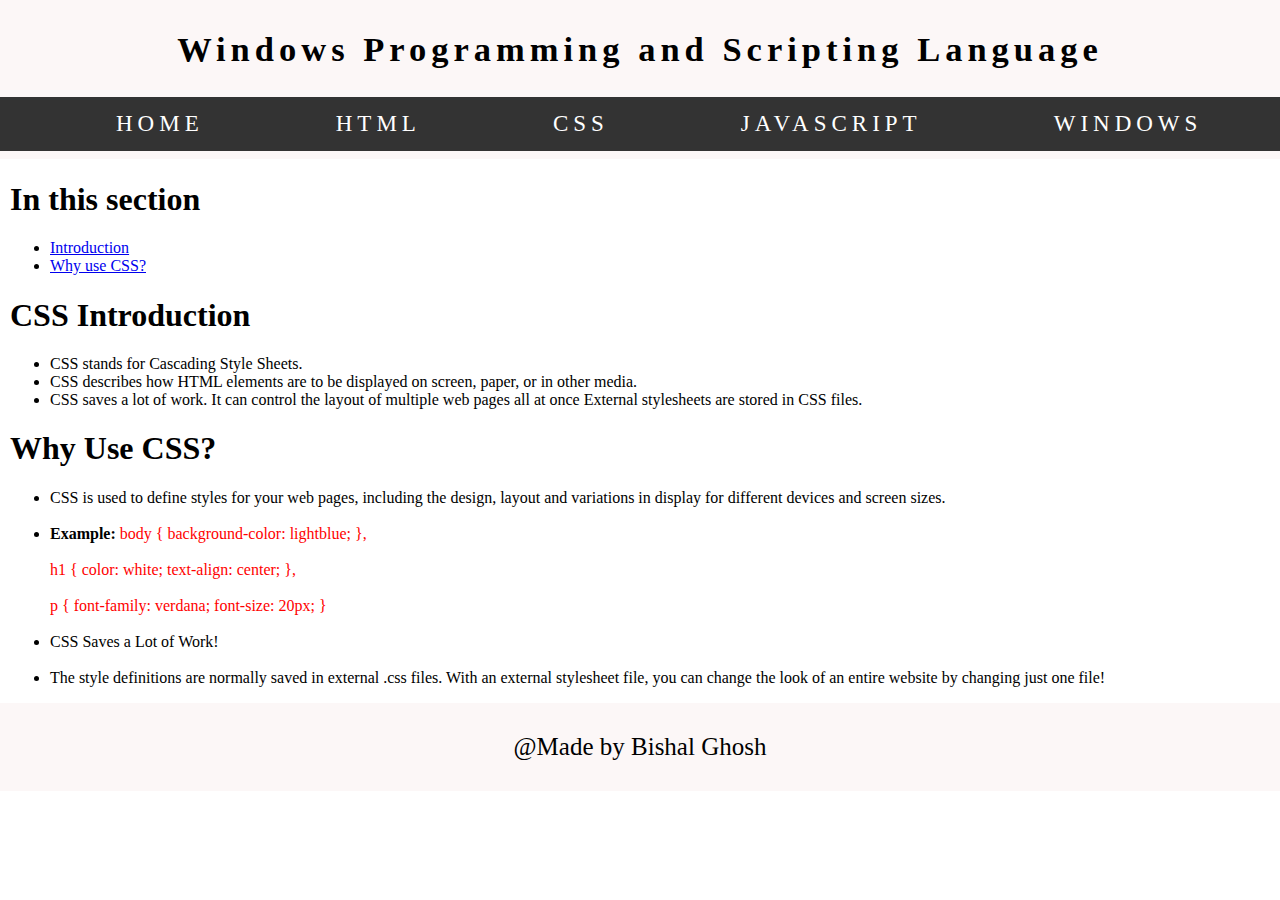
<file: html/css.html>
<!DOCTYPE html>
<html lang="en">
<head>
    <meta charset="UTF-8">
    <meta name="viewport" content="width=device-width, initial-scale=1.0">
    <title>Assignment 613</title>
    <link rel="stylesheet" href="../CSS/css.css">
</head>
<body>
    <div class="header-main-section">
        <h2>Windows Programming and Scripting Language</h2>
        <ul id="js-ul">
            <li id="js-li"><a href="../index.html">HOME</a></li>
            <li id="js-li"><a href="htm.html">HTML</a></li>
            <li id="js-li"><a href="css.html">CSS</a></li>
            <li id="js-li"><a href="js.html">JAVASCRIPT</a></li>
            <li id="js-li"><a href="win.html">WINDOWS</a></li>
        </ul>
    </div>
    <div style="padding-left: 10px;">
        <h1> In this section</h1>
        <ul text-size="100px">
            <li id="section-ul"><a href="#introduction">Introduction</a></li>
            <li id="section-ul"><a href="#whyUse">Why use CSS?</a></li>
        </ul>

    </div>
    <div style="padding-left: 10px;">
        <h1> <a name="introduction">CSS Introduction</a> </h1>
        <ul>
            <li>CSS stands for Cascading Style Sheets.</li>
            <li>CSS describes how HTML elements are to be displayed on screen, paper, or in other media.</li>
            <li>CSS saves a lot of work. It can control the layout of multiple web pages all at once
                External stylesheets are stored in CSS files.</li>
        </ul>
        <h1><a name="whyUse">Why Use CSS?</a></h1>
        <ul>
            <li>CSS is used to define styles for your web pages, including the design, layout and variations in display for different devices and screen sizes. </li>
            <br><li><b>Example: </b><span style="color: red;">body {
                background-color: lightblue;
              },
              <br><br>
              h1 {
                color: white;
                text-align: center;
              },
              <br><br>
              p {
                font-family: verdana;
                font-size: 20px;
              }
            </span> 
            </li>
            <br>
            <li>CSS Saves a Lot of Work!</li>
            <br>
            <li>The style definitions are normally saved in external .css files.

                With an external stylesheet file, you can change the look of an entire website by changing just one file!</li>
        </ul>
        
    </div>
    <div class="footer-main-section">
        <p class="footer-heading">@Made by Bishal Ghosh</p>
    </div>
</body>
</html>
</file>
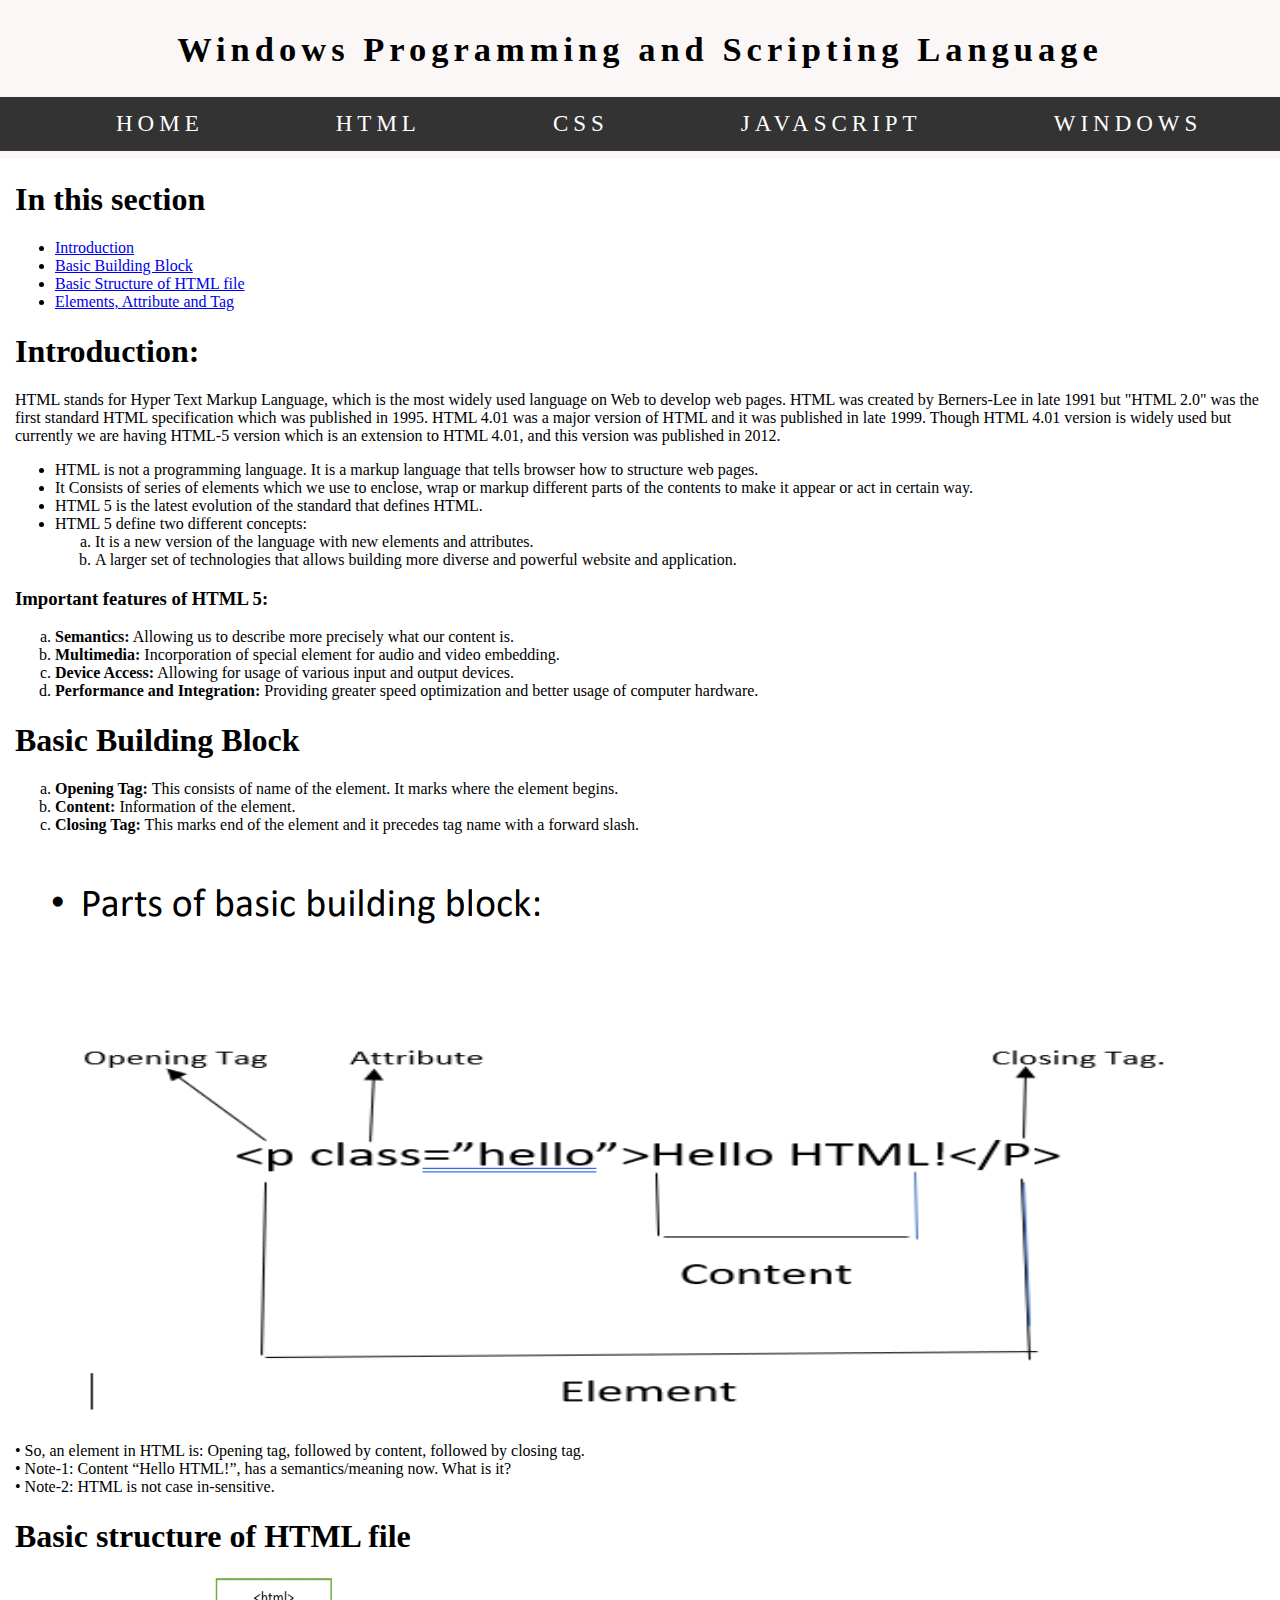
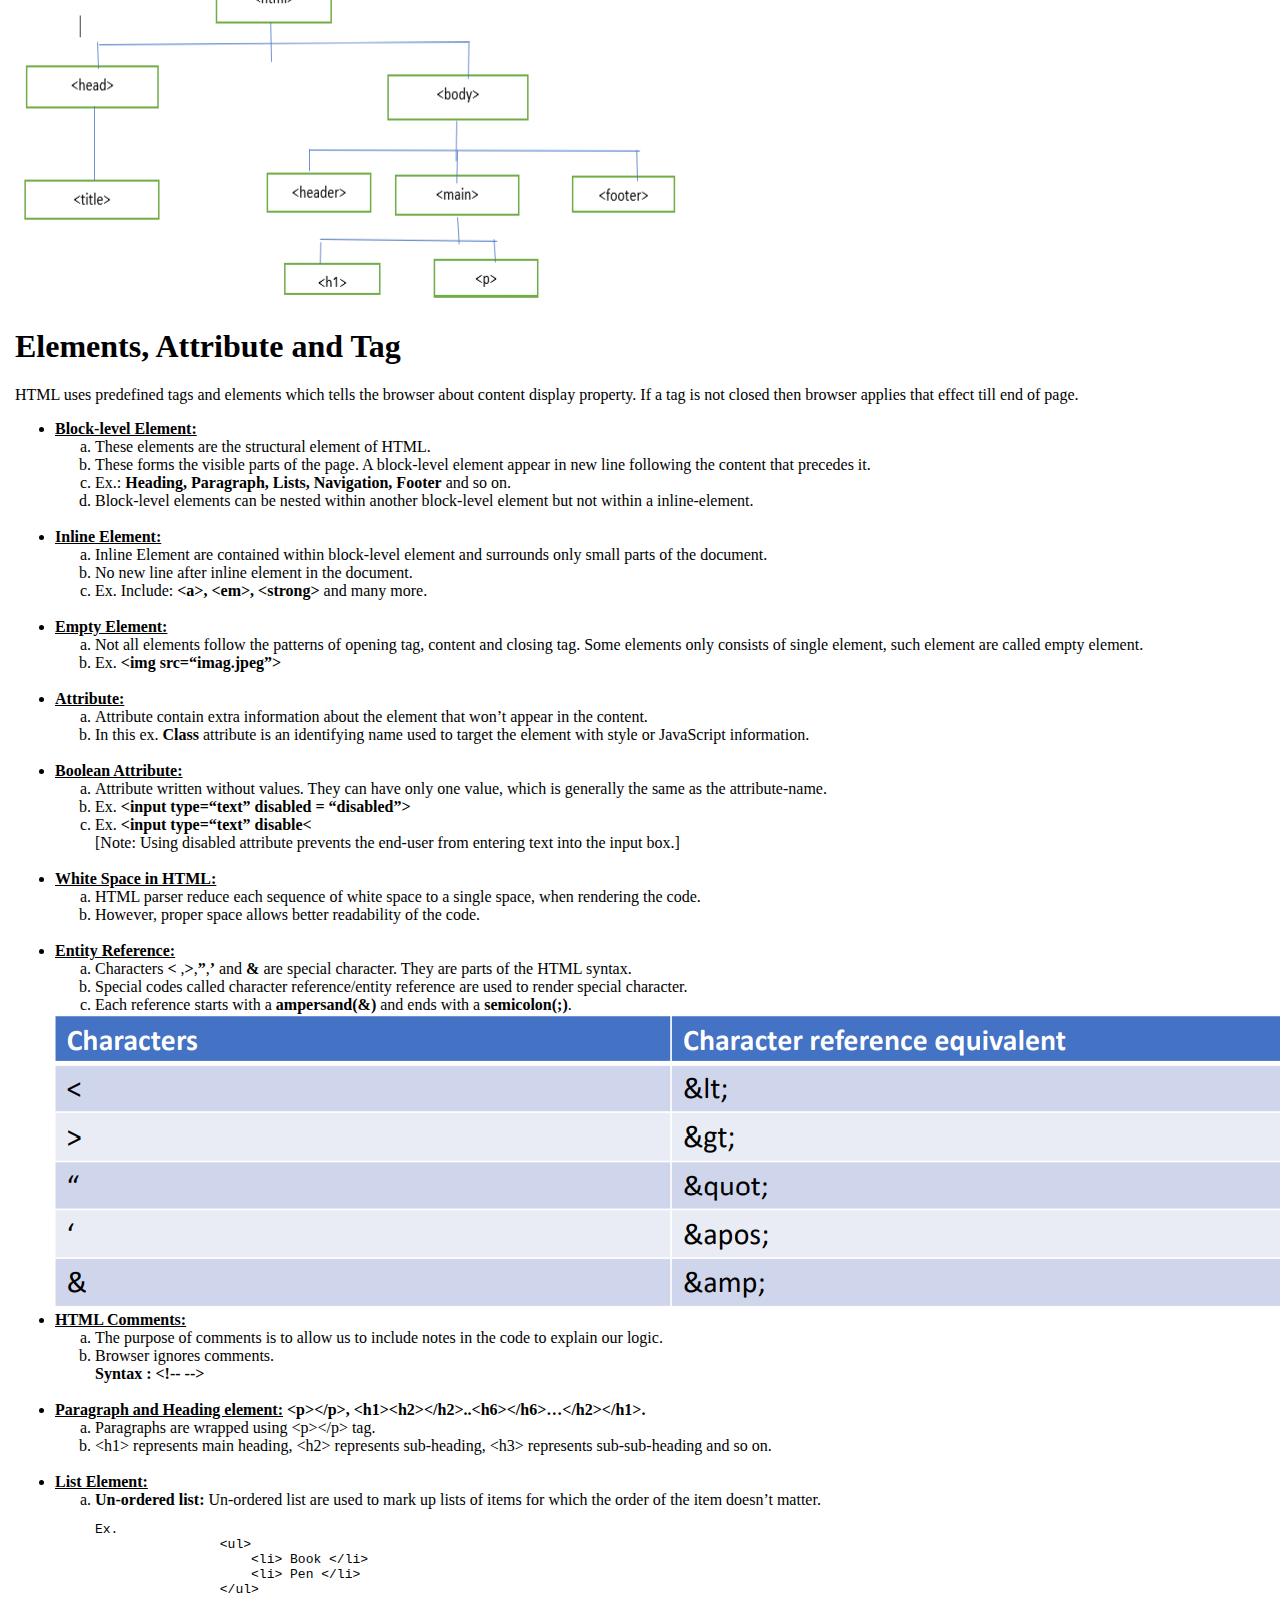
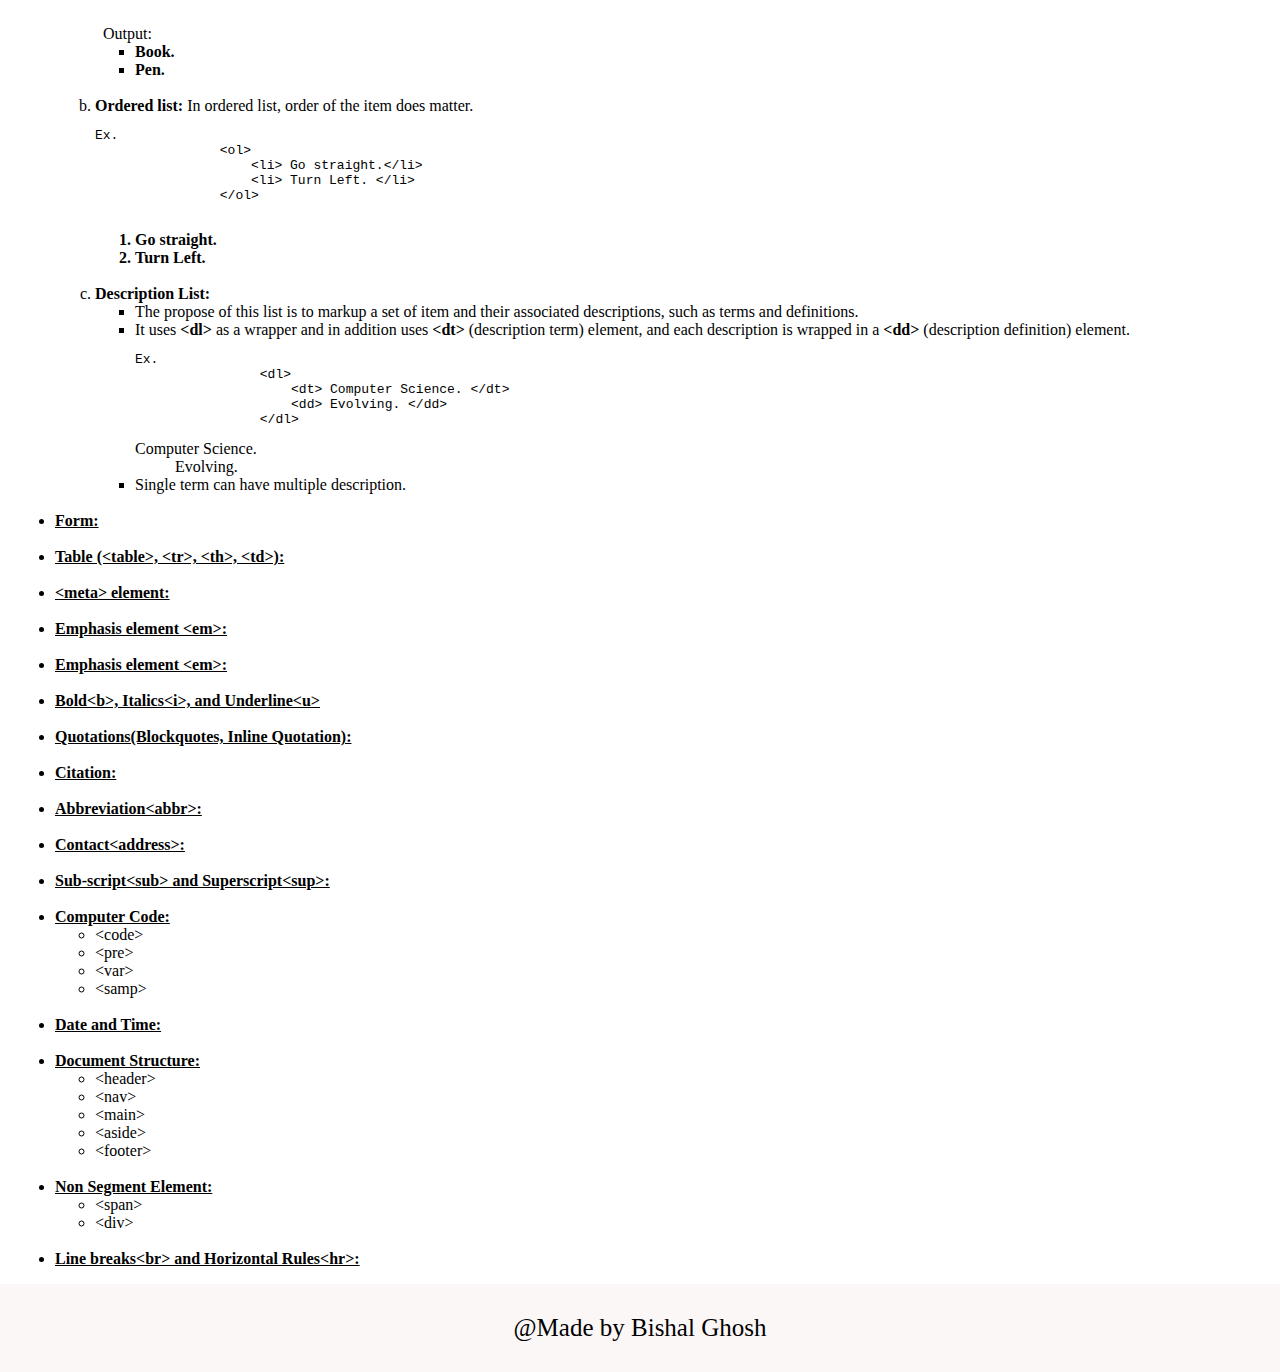
<file: html/htm.html>
<!DOCTYPE html>
<html lang="en">
<head>
    <meta charset="UTF-8">
    <meta name="viewport" content="width=device-width, initial-scale=1.0">
    <title>Assignment 613</title>
    <link rel="stylesheet" href="../CSS/html.css">
</head>
<body>
    <div class="header-main-section">
        <h2>Windows Programming and Scripting Language</h2>
        <ul id="js-ul">
            <li id="js-li"><a href="../index.html">HOME</a></li>
            <li id="js-li"><a href="htm.html">HTML</a></li>
            <li id="js-li"><a href="css.html">CSS</a></li>
            <li id="js-li"><a href="js.html">JAVASCRIPT</a></li>
            <li id="js-li"><a href="win.html">WINDOWS</a></li>
        </ul>
    </div>
    <div style="margin-left: 15px;">
    <h1> In this section</h1>
    <ul>
        <li id="section-ul"><a href="#Introduction">Introduction</a></li>
        <li id="section-ul"><a href="#building">Basic Building Block</a></li>
        <li id="section-ul"><a href="#structure">Basic Structure of HTML file</a></ll>
        <li id="section-ul"><a href="#tag">Elements, Attribute and Tag</a></li>
        </ul>
    <h1><a name="Introduction"> Introduction</a>: </h1>
    <p>HTML stands for Hyper Text Markup Language, which is the most widely used language on Web to develop web pages.
        HTML was created by Berners-Lee in late 1991 but "HTML 2.0" was the first standard HTML specification which was
        published in 1995.
        HTML 4.01 was a major version of HTML and it was published in late 1999.
        Though HTML 4.01 version is widely used but currently we are having HTML-5 version which is an extension to HTML
        4.01, and this version was published in 2012.</p>
    <ul>
        <li>HTML is not a programming language. It is a markup language that tells browser how to structure web pages.
        </li>
        <li>It Consists of series of elements which we use to enclose, wrap or markup
            different parts of the contents to make it appear or act in certain way.</li>
        <li>HTML 5 is the latest evolution of the standard that defines HTML.</li>
        <li>HTML 5 define two different concepts:</li>
        <ol type="a">
            <li>It is a new version of the language with new elements and attributes.</li>
            <li>A larger set of technologies that allows building more diverse and powerful website and application.
            </li>
        </ol>
    </ul>
    <h3>Important features of HTML 5:</h3>
    <ol type="a">
        <li><b>Semantics:</b> Allowing us to describe more precisely what our content is.</li>
        <li><b>Multimedia:</b> Incorporation of special element for audio and video embedding.</li>
        <li><b>Device Access:</b> Allowing for usage of various input and output devices.</li>
        <li><b>Performance and Integration:</b> Providing greater speed optimization and better
            usage of computer hardware.</li>
    </ol>
    <a name="building"><h1>Basic Building Block</h1></a>
    <ol type='a'>
        <li><b>Opening Tag:</b> This consists of name of the element. It marks where the
            element begins.</li>
        <li><b>Content:</b> Information of the element.</li>
        <li><b>Closing Tag:</b> This marks end of the element and it precedes tag name with a
            forward slash.
        </li>
    </ol>
    <img src="../images/html1.png" alt="basic building block"></img><br>
    • So, an element in HTML is: Opening tag, followed by content, followed by closing
    tag.<br>
    • Note-1: Content “Hello HTML!”, has a semantics/meaning now. What is it?<br>
    • Note-2: HTML is not case in-sensitive.</ol>
    <p>
        <a name="structure"><h1>Basic structure of HTML file</h1></a>
    <img src="../images/html2.png">
    <a name="tag"><h1>Elements, Attribute and Tag</h1></a> HTML uses predefined tags and elements which tells the browser about content
    display
    property.
    If a tag is not closed then browser applies that effect till end of page.
    <ul>
        <li><b><u>Block-level Element:</u></b></li>
        <ol type="a">
            <li>These elements are the structural element of HTML.</li>
            <li>These forms the visible parts of the page. A block-level element appear in new
                line following the content that precedes it.</li>
            <li>Ex.: <b>Heading, Paragraph, Lists, Navigation, Footer</b> and so on.</li>
            <li>Block-level elements can be nested within another block-level element but not
                within a inline-element.</li>
        </ol><br>
        <li><b><u>Inline Element:</u></b></li>
        <ol type="a">
            <li>Inline Element are contained within block-level element and surrounds only small
                parts of the document.</li>
            <li>No new line after inline element in the document.</li>
            <li>Ex. Include: <b>&#60a&#62, &#60em&#62, &#60strong&#62</b> and many more.</li>
        </ol><br>
        <li><b><u>Empty Element:</u></b></li>
        <ol type="a">
            <li>Not all elements follow the patterns of opening tag, content and closing tag.
                Some elements only consists of single element, such element are called empty
                element.</li>
            <li>Ex. <b>&#60img src=“imag.jpeg”&#62</b></li>
        </ol><br>
        <li><b><u>Attribute:</u></b></li>
        <ol type="a">
            <li>Attribute contain extra information about the element that won’t appear in
                the content.</li>
            <li>In this ex. <b>Class</b> attribute is an identifying name used to target the element
                with style or JavaScript information. </li>
        </ol><br>
        <li><b><u>Boolean Attribute:</u></b></li>
        <ol type="a">
            <li>Attribute written without values. They can have only one value, which is
                generally the same as the attribute-name.</li>
            <li>Ex. <b>&#60input type=“text” disabled = “disabled”&#62</b></li>
            <li>Ex. <b> &#60input type=“text” disable&#60</b></li>
            [Note: Using disabled attribute prevents the end-user from entering text into
            the input box.]
        </ol><br>
        <li><b><u>White Space in HTML:</u></b></li>
        <ol type="a">
            <li>HTML parser reduce each sequence of white space to a single space, when
                rendering the code.</li>
            <li>However, proper space allows better readability of the code. </li>
        </ol><br>
        <li> <b><u>Entity Reference:</u></b></li>
        <ol type="a">
            <li>Characters <b>
                    < </b>,<b>></b>,<b>”</b>,<b>’</b> and <b>&</b> are special character. They are parts of the HTML
                        syntax.</li>
            <li>Special codes called character reference/entity reference are used to render
                special character.</li>
            <li>Each reference starts with a <b>ampersand(&)</b> and ends with a <b>semicolon(;)</b>.</li>
        </ol>
        <img src="../images/html3.png"><br>
        <li><b><u>HTML Comments:</u></b></li>
        <ol type="a">
            <li> The purpose of comments is to allow us to include notes in the code to explain
                our logic.</li>
            <li>Browser ignores comments. </li>
            <b>Syntax : &lt;!-- --&gt;</b>
        </ol><br>
        <li><b><u>Paragraph and Heading element:</u> &lt;p&gt;&lt;/p&gt;,
                &lt;h1&gt;&lt;h2&gt;&lt;/h2&gt;..&lt;h6&gt;&lt;/h6&gt;…&lt;/h2&gt;&lt;/h1&gt;.</b></li>
        <ol type="a">
            <li>Paragraphs are wrapped using &lt;p&gt;&lt;/p&gt; tag.</li>
            <li>&lt;h1&gt; represents main heading, &lt;h2&gt; represents sub-heading, &lt;h3&gt; represents
                sub-sub-heading and so on. </li>
        </ol><br>
        <li><b><u>List Element:</u></b></li>
        <ol type="a">
            <li><b>Un-ordered list:</b> Un-ordered list are used to mark up lists of items for which
                the order of the item doesn’t matter. </li>
            <pre>Ex.
                &lt;ul&gt;
                    &lt;li&gt; Book &lt;/li&gt;
                    &lt;li&gt; Pen &lt;/li&gt;
                &lt;/ul&gt;
            </pre>
            &nbsp;&nbsp;Output:
            <div class="output">
                <ul>
                    <b>
                        <li> Book.</li>
                        <li>Pen.</li>
                    </b>
                </ul>
            </div>
            <br>
            <li><b>Ordered list: </b>In ordered list, order of the item does matter.</li>
            <pre>Ex.
                &lt;ol&gt;
                    &lt;li&gt; Go straight.&lt;/li&gt;
                    &lt;li&gt; Turn Left. &lt;/li&gt;
                &lt;/ol&gt;
            </pre>
            <div class="output">
                <ol>
                    <b>
                        <li> Go straight.</li>
                        <li>Turn Left.</li>
                    </b>
                </ol>
            </div>
            <br>
            <li><b> Description List:</b></li>
            <ul>
                <li>The propose of this list is to markup a set of item and their associated
                    descriptions, such as terms and definitions.</li>
                <li>It uses <b>&lt;dl&gt;</b> as a wrapper and in addition uses <b>&lt;dt&gt;</b> (description term)
                    element, and each description is wrapped in a <b>&lt;dd&gt;</b> (description definition)
                    element.</li>
                <pre>Ex. 
                &lt;dl&gt;
                    &lt;dt&gt; Computer Science. &lt;/dt&gt;
                    &lt;dd&gt; Evolving. &lt;/dd&gt;
                &lt;/dl&gt;</pre>
                <div class="output">
                    <dl>
                        <dt>Computer Science.</dt>
                        <dd>Evolving.</dd>
                    </dl>
                </div>
                <li>Single term can have multiple description. </li>
            </ul>
        </ol>
        <br>
        <li><b><u>Form:</u></b></li>
        <br>
        <li><b><u>Table (&lt;table&gt;, &lt;tr&gt;, &lt;th&gt;, &lt;td&gt;):</u></b></li>
        <br>
        <li><b><u>&lt;meta&gt; element:</u></b></li>
        <br>
        <li><b><u>Emphasis element &lt;em&gt;:</u></b></li>
        <br>
        <li><b><u>Emphasis element &lt;em&gt;:</u></b></li>
        <br>
        <li><b><u>Bold&lt;b&gt;, Italics&lt;i&gt;, and Underline&lt;u&gt;</u></b></li>
        <br>
        <li><b><u>Quotations(Blockquotes, Inline Quotation):</u></b></li>
        <br>
        <li><b><u>Citation:</u></b></li>
        <br>
        <li><b><u>Abbreviation&lt;abbr&gt;:</u></b></li>
        <br>
        <li><b><u>Contact&lt;address&gt;:</u></b></li>
        <br>
        <li><b><u>Sub-script&lt;sub&gt; and Superscript&lt;sup&gt;:</u></b></li>
        <br>
        <li><b><u>Computer Code:</u></b></li>
        <ul>
            <li>&lt;code&gt;</li>
            <li>&lt;pre&gt;</li>
            <li>&lt;var&gt;</li>
            <li>&lt;samp&gt;</li>
        </ul>
        <br>
        <li><b><u>Date and Time:</u></b></li>
        <br>
        <li><b><u>Document Structure:</u></b></li>
        <ul>
            <li>&lt;header&gt;</li>
            <li>&lt;nav&gt;</li>
            <li>&lt;main&gt;</li>
            <li>&lt;aside&gt;</li>
            <li>&lt;footer&gt;</li>
        </ul>
        <br>
        <li><b><u>Non Segment Element:</u></b></li>
        <ul>
            <li>&lt;span&gt;</li>
            <li>&lt;div&gt;</li>
        </ul>
        <br>
        <li><b><u>Line breaks&lt;br&gt; and Horizontal Rules&lt;hr&gt;:</u></b></li>
    </ul>
    </p>
    </div>
    <div class="footer-main-section">
        <p class="footer-heading">@Made by Bishal Ghosh</p>
    </div>
</body>
</html>
</file>
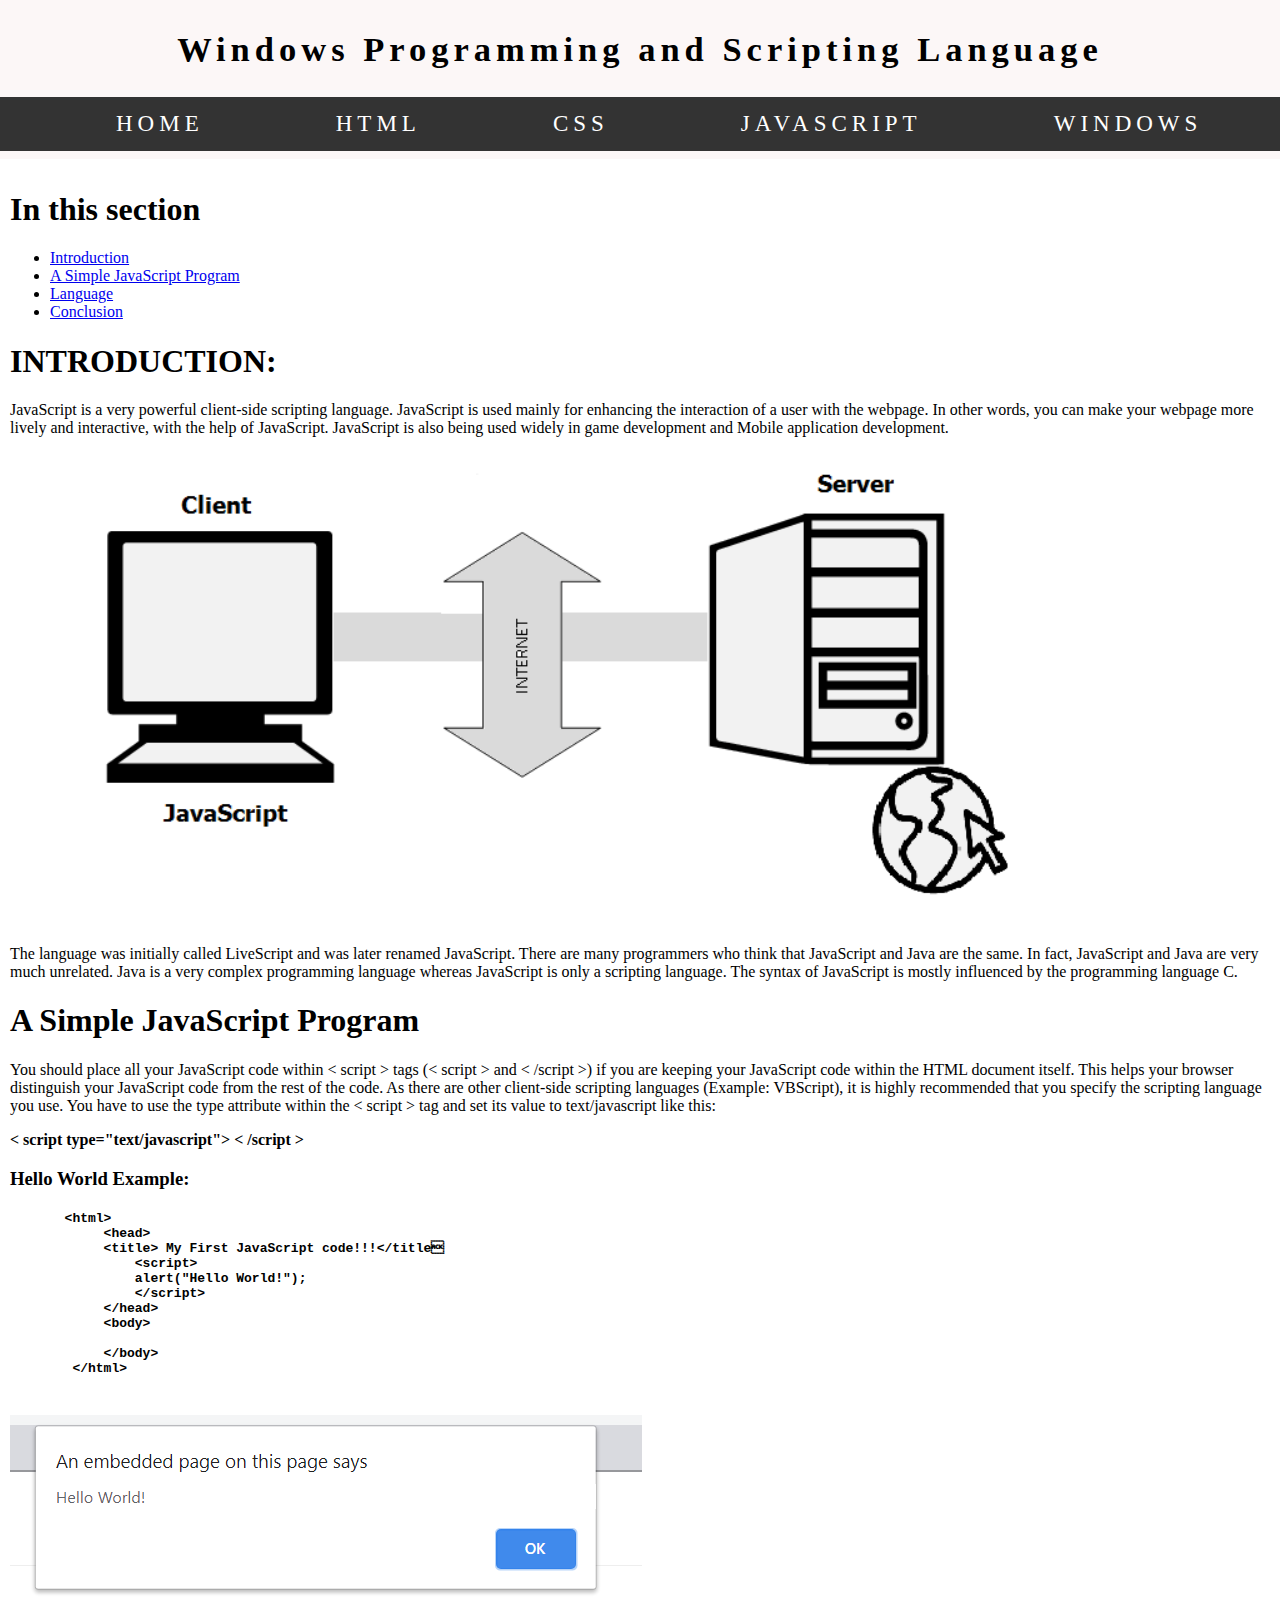
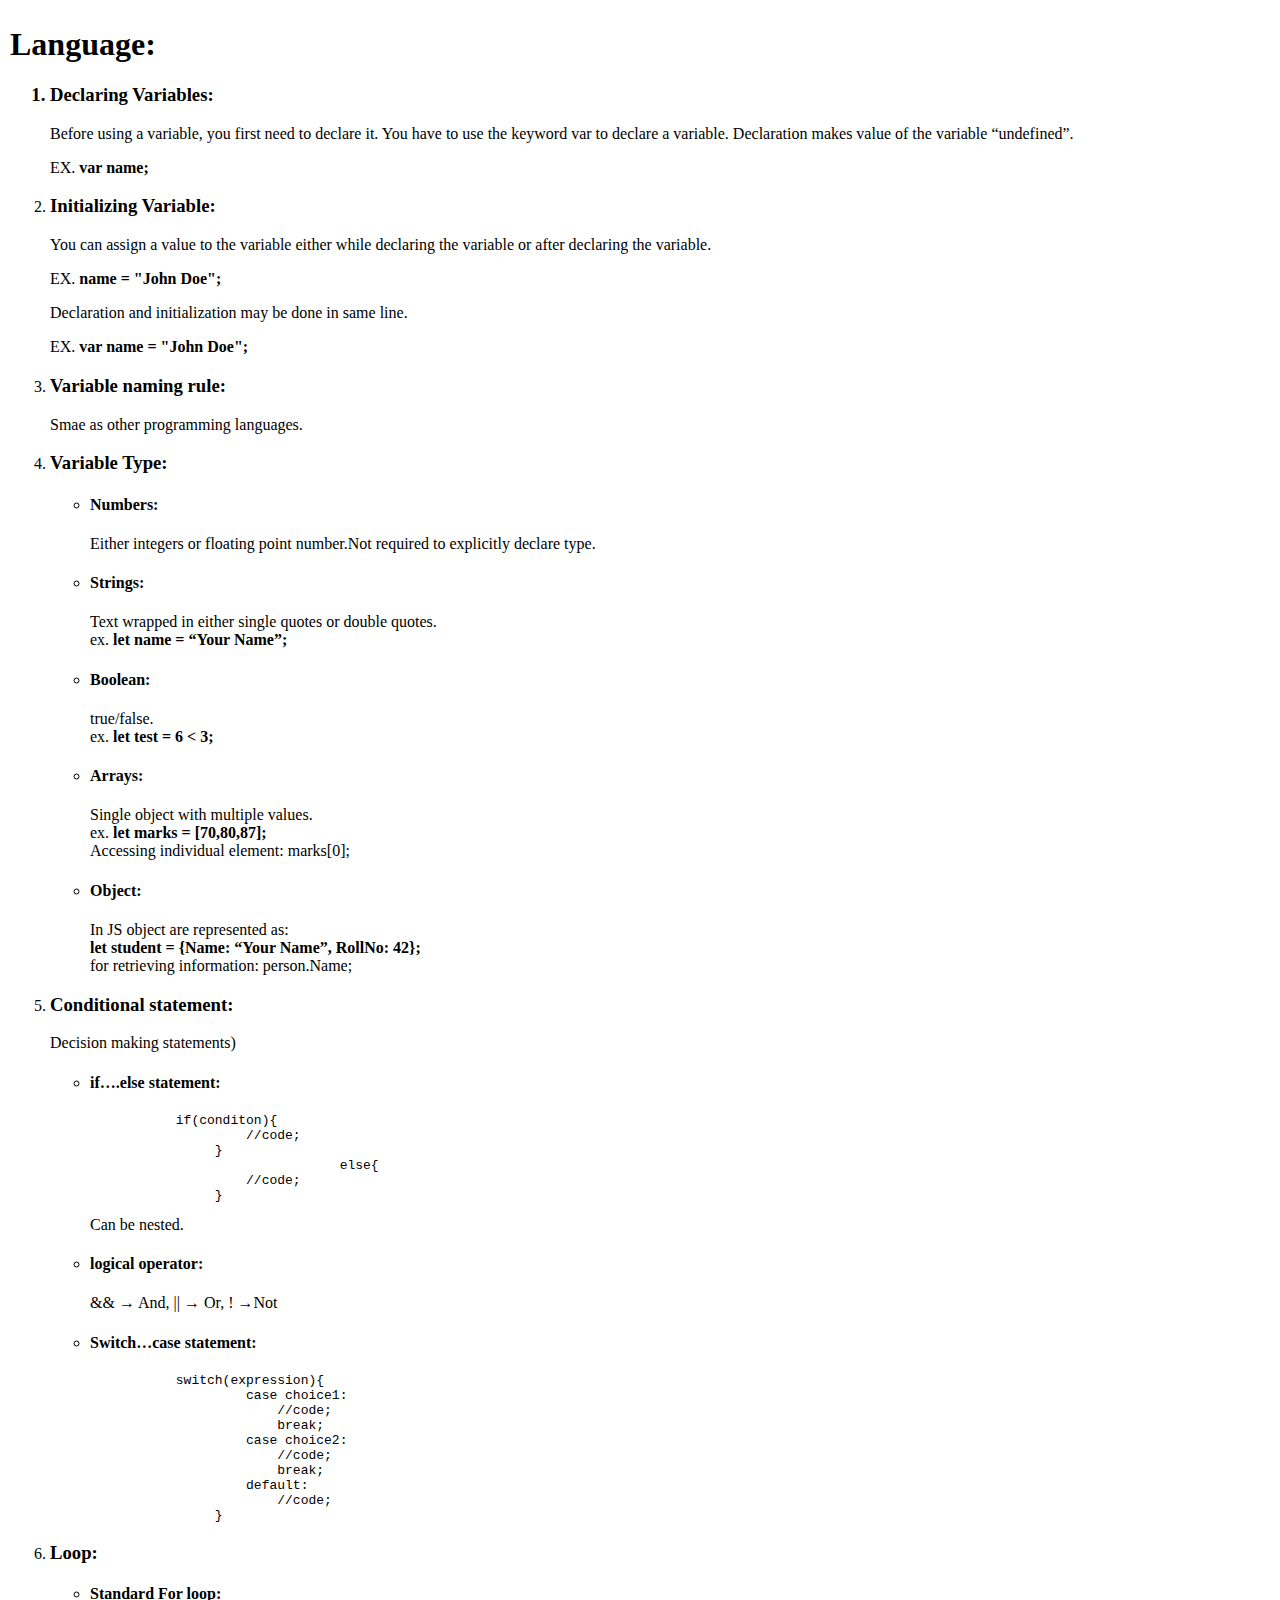
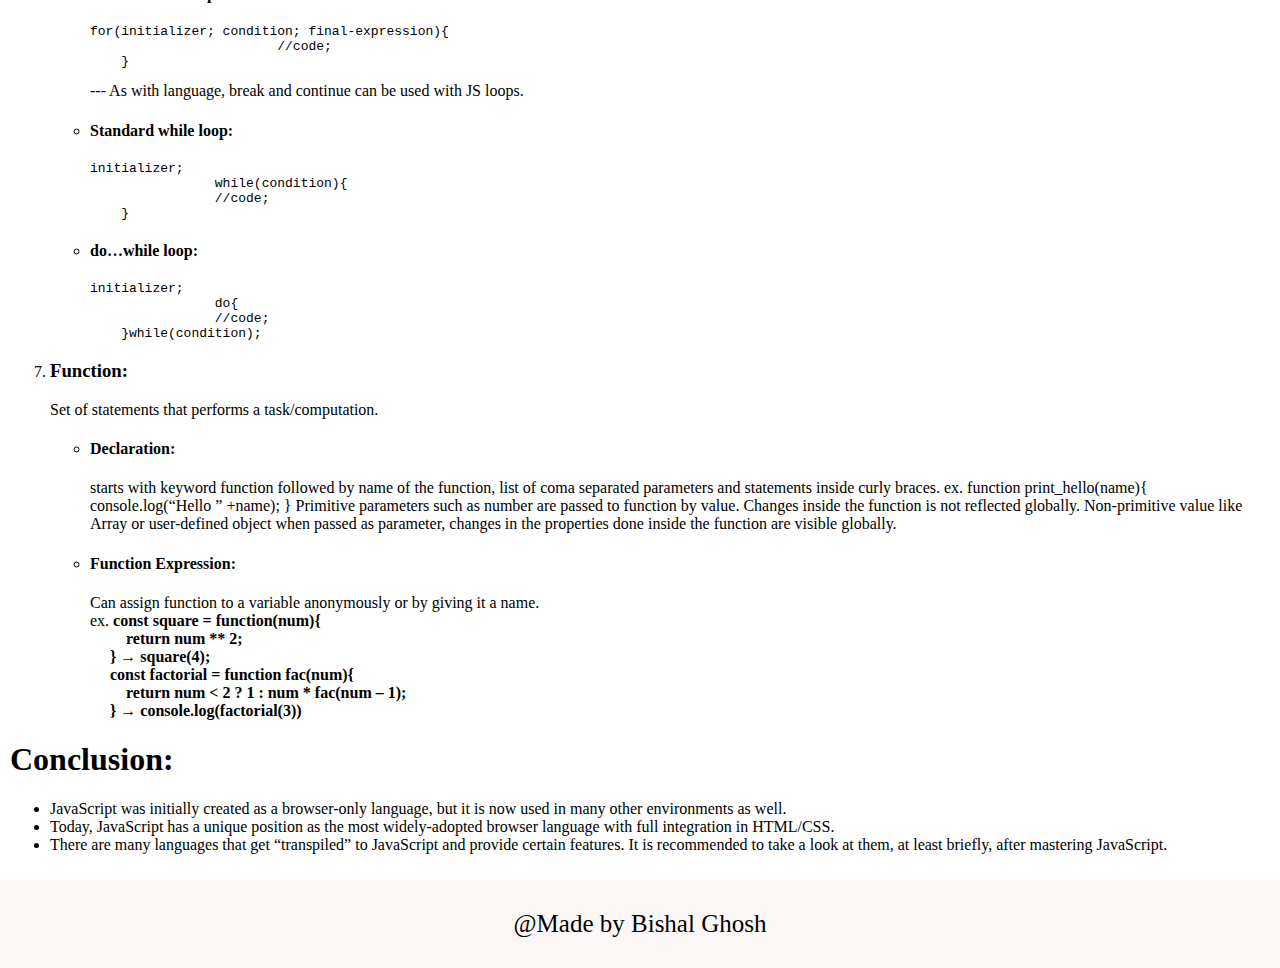
<file: html/js.html>
<!DOCTYPE html>
<html lang="en">
<head>
    <meta charset="UTF-8">
    <meta name="viewport" content="width=device-width, initial-scale=1.0">
    <title>Assignment 613</title>
    <link rel="stylesheet" href="../CSS/js.css">
</head>
<body>
    <div class="header-main-section">
        <h2>Windows Programming and Scripting Language</h2>
        <ul id="js-ul">
            <li id="js-li"><a href="../index.html">HOME</a></li>
            <li id="js-li"><a href="htm.html">HTML</a></li>
            <li id="js-li"><a href="css.html">CSS</a></li>
            <li id="js-li"><a href="js.html">JAVASCRIPT</a></li>
            <li id="js-li"><a href="win.html">WINDOWS</a></li>
        </ul>
    </div>
    <div style="padding: 10px;">
        <h1> In this section</h1>
        <ul text-size="100px">
            <li id="section-ul"><a href="#Introduction">Introduction</a></li>
            <li id="section-ul"><a href="#Example">A Simple JavaScript Program</a></li>
            <li id="section-ul"><a href="#Language">Language</a></li>
            <li id="section-ul"><a href="#Conclusion">Conclusion</a></li>
        </ul>

        <h1><a name="Introduction"> INTRODUCTION: </a></h1>
        <p>JavaScript is a very powerful client-side scripting language. JavaScript is used mainly for enhancing the
            interaction of a user with the webpage. In other words, you can make your webpage more lively and interactive,
            with the help of JavaScript. JavaScript is also being used widely in game development and Mobile application
            development.
        </p><img src="../images/clientserver.png" alt="intro"> </img>
        <p>The language was initially called LiveScript and was later renamed JavaScript. There are many programmers who
            think that JavaScript and Java are the same. In fact, JavaScript and Java are very much unrelated. Java is a
            very complex programming language whereas JavaScript is only a scripting language. The syntax of JavaScript is
            mostly influenced by the programming language C.

        </p>

        <h1><a name="Example"> A Simple JavaScript Program </a></h1>
        <p>You should place all your JavaScript code within &#60 script &#62 tags (&#60 script &#62 and &#60 /script &#62)
            if you are keeping your JavaScript code within the HTML document itself. This helps your browser distinguish
            your JavaScript code from the rest of the code. As there are other client-side scripting languages (Example:
            VBScript), it is highly recommended that you specify the scripting language you use. You have to use the type
            attribute within the &#60 script &#62 tag and set its value to text/javascript like this:</p>
        <p text-align="center"><b>&#60 script type="text/javascript"&#62 &#60 /script &#62</b></p>
        <h3>Hello World Example:</h3>
        <h4>
            <pre>       &#60html&#62
            &#60head&#62
            &#60title&#62 My First JavaScript code!!!&#60/title&#6
                &#60script&#62
                alert("Hello World!");
                &#60/script&#62
            &#60/head&#62
            &#60body&#62
        
            &#60/body&#62
        &#60/html&#62</pre>
        </h4>
        <br>
        <img src="../images/output.png" alt="output"> </img>
        <h1><a name="Language"> Language: </a></h1>
        <ol><h3>
            <li>Declaring Variables:</h3>
                <p>Before using a variable, you first need to declare it. You have to use the keyword var to declare a variable.
                    Declaration makes value of the variable “undefined”.
                    <p>EX. <b>var name;</b></p>
                </p>
            </li>
            <li><h3>Initializing Variable:</h3>
                <p>You can assign a value to the variable either while declaring the variable or after declaring the variable.</p>
                <p>EX. <b>name = "John Doe";</b></p>
                <p>Declaration and initialization may be done in same line. </p>
                <p>EX. <b>var name = "John Doe";</b></p>
            </li>
            <li><h3>Variable naming rule:</h3>
                <p>Smae as other programming languages.</p>
            </li>
            <li><h3>Variable Type: </h3>
                <ul>
                    <li><h4>Numbers:</h4> </li>
                        Either integers or floating point number.Not required to explicitly declare type.
                    <li><h4>Strings:</h4> </li>
                        Text wrapped in either single quotes or double quotes.
                        <br>ex. <b>let name = “Your Name”;</b>
                    <li><h4>Boolean:</h4></li> true/false.
                        <br>ex. <b>let test = 6 &#60 3;</b>
                    <li><h4>Arrays:</h4></li> Single object with multiple values.
                        <br>ex. <b>let marks = [70,80,87];</b>
                        <br>Accessing individual element: marks[0];
                    <li><h4>Object:</h4></li> In JS object are represented as:
                        <br> <b>let student = {Name: “Your Name”, RollNo: 42};</b>
                        <br>for retrieving information: person.Name;</ul></li>
            <li><h3>Conditional statement:</h3>Decision making statements)
                <ul>
                    <li><h4>if….else statement:</h4></li>
                <pre>           if(conditon){
                    //code;
                }
                                else{
                    //code;
                }</pre>
                Can be nested.
                <li><h4>logical operator:</h4></li> && → And, || → Or, ! →Not 
                <li><h4>Switch…case statement:</h4></li>
                <pre>           switch(expression){
                    case choice1:
                        //code;
                        break;
                    case choice2:
                        //code;
                        break;
                    default:
                        //code;
                }</pre></li>
            </ul>
            <li><h3>Loop:</h3>
                <ul>
                    <li><h4>Standard For loop:</h4> </li>
                        <pre>for(initializer; condition; final-expression){
                        //code;
    }</pre>
                --- As with language, break and continue can
                be used with JS loops.
                    <li><h4>Standard while loop:</h4> </li>
                <pre>initializer;
                while(condition){
                //code;
    }</pre>
                    <li><h4>do…while loop:</h4> </li>
                <pre>initializer;
                do{
                //code;
    }while(condition);</pre>
            </ul>
            <li> <h3>Function: </h3>Set of statements that performs a task/computation.
                <ul>
                    <li><h4>Declaration:</h4></li> starts with keyword function followed by name of the function, list of coma separated parameters and statements inside curly braces.
                    ex. function print_hello(name){
                            console.log(“Hello ” +name);
                        }
                    Primitive parameters such as number are passed to function by value.
                    Changes inside the function is not reflected globally.
                    Non-primitive value like Array or user-defined object when passed as parameter, changes in the properties done inside the function are visible globally.
                    <li><h4>Function Expression:</h4></li> Can assign function to a variable anonymously or by giving it a name.
                    <br>ex. <b>const square = function(num){<br>
                        &nbsp;&nbsp;&nbsp;&nbsp;&nbsp;&nbsp;&nbsp;&nbsp;&nbsp;return num ** 2;<br>
                        &nbsp;&nbsp;&nbsp;&nbsp;&nbsp;} → square(4);<br>
                        &nbsp;&nbsp;&nbsp;&nbsp;&nbsp;const factorial = function fac(num){<br>
                            &nbsp;&nbsp;&nbsp;&nbsp;&nbsp;&nbsp;&nbsp;&nbsp;&nbsp;return num < 2 ? 1 : num * fac(num – 1);<br>
                            &nbsp;&nbsp;&nbsp;&nbsp;&nbsp;} → console.log(factorial(3))<br></b>
            </li>
            </li>
        </ol>
        
        <h1><a name="Conclusion"> Conclusion: </a></h1>
        <ul>
            <li>JavaScript was initially created as a browser-only language, but it is now used in many other environments
                as well.</li>
            <li>Today, JavaScript has a unique position as the most widely-adopted browser language with full integration in
                HTML/CSS.</li>
            <li>There are many languages that get “transpiled” to JavaScript and provide certain features. It is recommended
                to take a look at them, at least briefly, after mastering JavaScript.</li>
        </ul>
    </div>
    <div class="footer-main-section">
        <p class="footer-heading">@Made by Bishal Ghosh</p>
    </div>
</body>
</html>
</file>
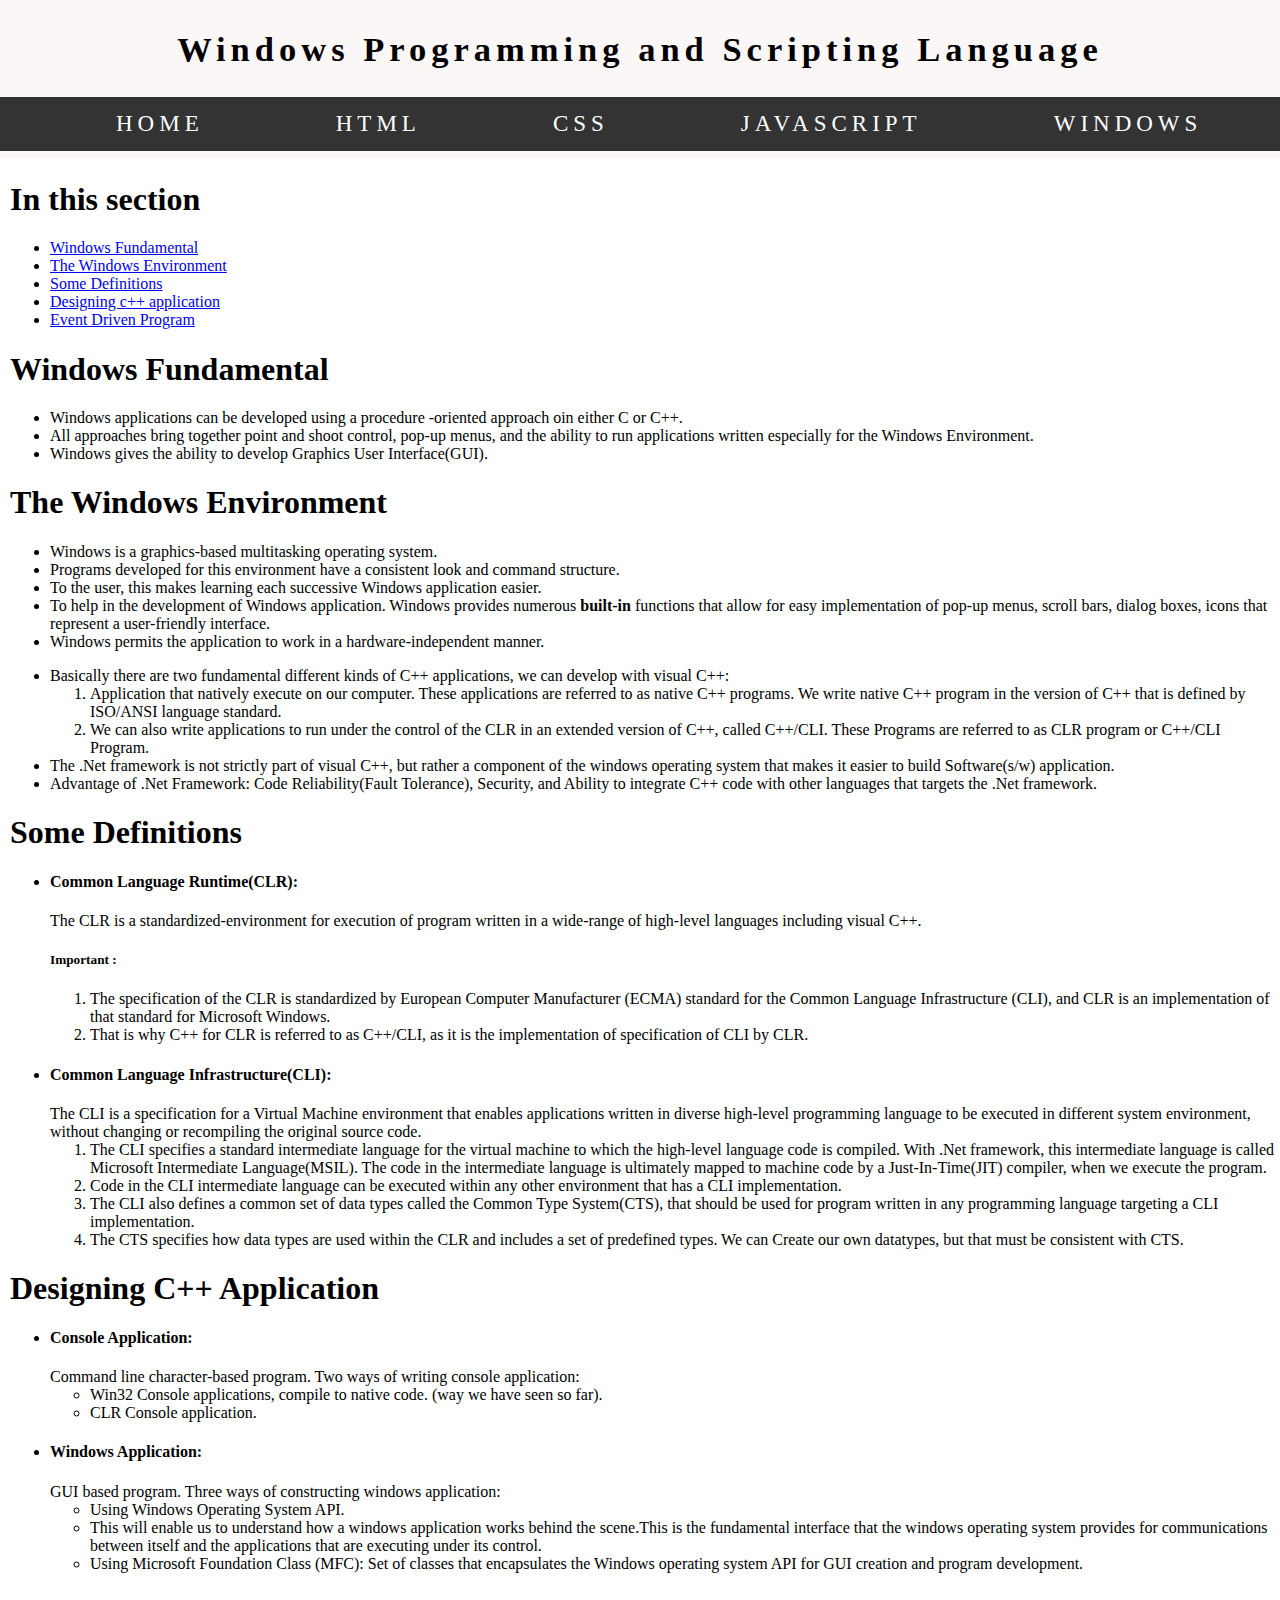
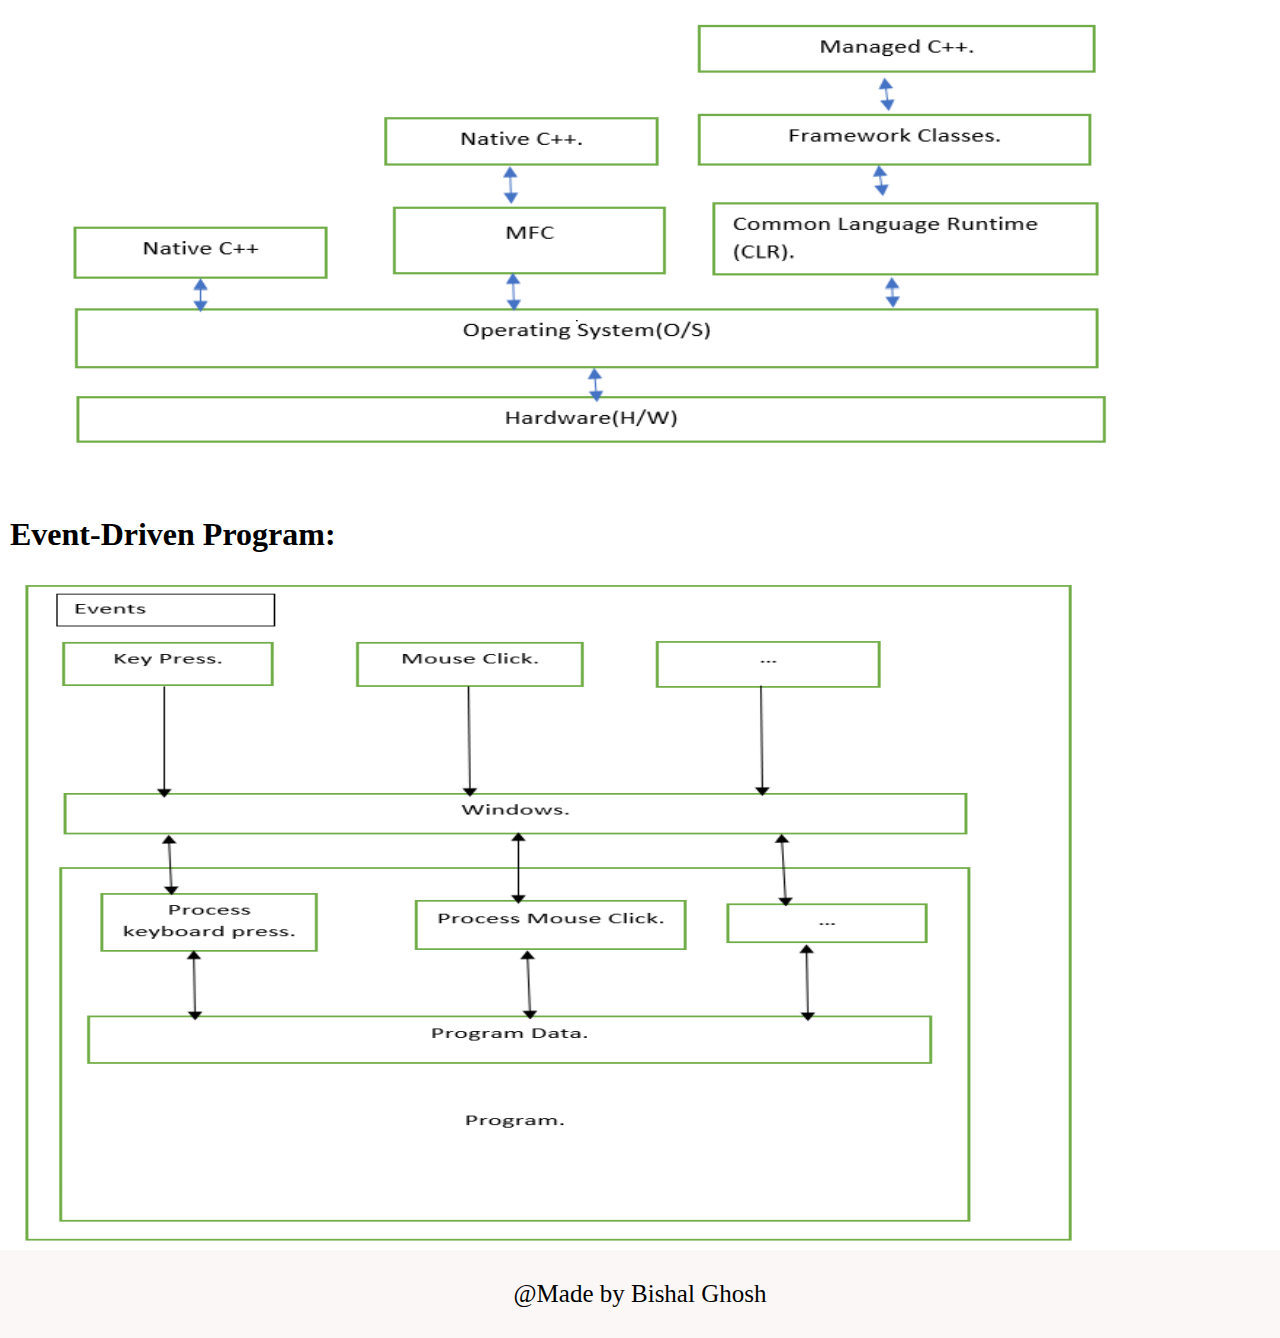
<file: html/win.html>
<!DOCTYPE html>
<html lang="en">
<head>
    <meta charset="UTF-8">
    <meta name="viewport" content="width=device-width, initial-scale=1.0">
    <title>Assignment 613</title>
    <link rel="stylesheet" href="../CSS/win.css">
</head>
<body>
    <div class="header-main-section">
        <h2>Windows Programming and Scripting Language</h2>
        <ul id="js-ul">
            <li id="js-li"><a href="../index.html">HOME</a></li>
            <li id="js-li"><a href="htm.html">HTML</a></li>
            <li id="js-li"><a href="css.html">CSS</a></li>
            <li id="js-li"><a href="js.html">JAVASCRIPT</a></li>
            <li id="js-li"><a href="win.html">WINDOWS</a></li>
        </ul>
    </div>
    <div style="padding-left: 10px;">
        <h1> In this section</h1>
        <ul text-size="100px">
            <li><a href="#fundamental">Windows Fundamental</a></li>
            <li><a href="#environment">The Windows Environment</a></li>
            <li><a href="#definition">Some Definitions</a></li>
            <li><a href="#applications">Designing c++ application</a></li>
            <li><a href="#event">Event Driven Program</a></li>
        </ul>

    </div>
    <div style="padding-left: 10px;">
        <h1> <a name="fundamental">Windows Fundamental </a> </h1>
        <ul>
            <li>Windows applications can be developed using a procedure -oriented approach oin either C or C++.</li>
            <li>All approaches bring together point and shoot control, pop-up menus, and the ability to run applications
                written especially for the Windows Environment. </li>
            <li> Windows gives the ability to develop Graphics User Interface(GUI).</li>
        </ul>
        <h1><a name="environment"> The Windows Environment</a></h1>
        <ul>
            <li>Windows is a graphics-based multitasking operating system.</li>
            <li>Programs developed for this environment have a consistent look and command structure.</li>
            <li>To the user, this makes learning each successive Windows application easier.</li>
            <li>To help in the development of Windows application. Windows provides numerous <b>built-in</b> functions
                that allow for easy implementation of pop-up menus, scroll bars, dialog boxes, icons that represent a
                user-friendly interface.</li>
            <li>Windows permits the application to work in a hardware-independent manner.</li>
        </ul>
        <ul>
            <li>Basically there are two fundamental different kinds of C++ applications, we can develop with visual C++:
                <ol>
                    <li> Application that natively execute on our computer. These applications are referred to as native
                        C++ programs. We write native C++ program in the version of C++ that is defined
                        by ISO/ANSI language standard.</li>
                    <li>We can also write applications to run under the control of the CLR in an extended
                        version of C++, called C++/CLI. These Programs are referred to as CLR program or
                        C++/CLI Program.</li>
                </ol>
            </li>
            <li>The .Net framework is not strictly part of visual C++, but rather a component of the
                windows operating system that makes it easier to build Software(s/w) application.</li>
            <li>Advantage of .Net Framework:
                Code Reliability(Fault Tolerance), Security, and Ability to integrate C++ code with other
                languages that targets the .Net framework.</li>
        </ul>
        <h1> <a name="definition">Some Definitions</a></h1>
        <ul>
            <li>
                <h4>Common Language Runtime(CLR): </h4>
            </li>The CLR is a standardized-environment for execution of program written in a wide-range of
            high-level languages including visual C++.
            <h5>Important :</h5>
            <ol>
                <li>The specification of the CLR is standardized by European Computer
                    Manufacturer (ECMA) standard for the Common Language Infrastructure (CLI), and CLR is an
                    implementation of that standard for Microsoft Windows.</li>
                <li>
                    That is why C++ for CLR is referred to as C++/CLI, as it is the implementation of
                    specification of CLI by CLR.
                </li>
            </ol>

            <li>
                <h4>Common Language Infrastructure(CLI): </h4>
            </li>
            The CLI is a specification for a Virtual Machine environment that enables applications
            written in diverse high-level programming language to be executed in different system
            environment, without changing or recompiling the original source code.
            <ol>
                <li>The CLI specifies a standard intermediate language for the virtual machine to which the
                    high-level language code is compiled. With .Net framework, this intermediate language is
                    called Microsoft Intermediate Language(MSIL). The code in the intermediate language is
                    ultimately mapped to machine code by a Just-In-Time(JIT) compiler, when we execute the
                    program.</li>
                <li>Code in the CLI intermediate language can be executed within any other environment
                    that has a CLI implementation.</li>
                <li>The CLI also defines a common set of data types called the Common Type System(CTS), that
                    should be used for program written in any programming language targeting a CLI
                    implementation.</li>
                <li>The CTS specifies how data types are used within the CLR and includes a set of
                    predefined types. We can Create our own datatypes, but that must be consistent with
                    CTS.</li>
            </ol>
        </ul>
        <h1> <a name="applications">Designing C++ Application</a></h1>
        <ul>
            <li>
                <h4>Console Application:</h4> Command line character-based program. Two ways of writing console
                application:
                <ul>
                    <li>Win32 Console applications, compile to native code. (way we have seen so far).</li>
                    <li>CLR Console application.</li>
                </ul>
            </li>
            <li>
                <h4>Windows Application: </h4> GUI based program. Three ways of constructing windows application:
                <ul>
                    <li>Using Windows Operating System API.</li>
                    <li>This will enable us to understand how a windows application works behind the scene.This is the
                        fundamental interface that the windows operating system provides for
                        communications between itself and the applications that are executing under its
                        control.</li>
                    <li>Using Microsoft Foundation Class (MFC): Set of classes that encapsulates the Windows
                        operating system API for GUI creation and program development.</li>
                </ul>
            </li>
        </ul>
        <img src="../images/wind1.png"></img>
        <h1><a name="event">Event-Driven Program:</a></h1>
        <img src="../images/wind2.png"></img>
    </div>
    <div class="footer-main-section">
        <p class="footer-heading">@Made by Bishal Ghosh</p>
    </div>
</body>
</html>
</file>
<file: CSS/css.css>
body {
    margin: 0;
    padding: 0;
}
.header-main-section {
    padding: 1px 0px 8px 0px;
    text-align: center;
    letter-spacing: 5px;
    font-size: 23px;
    background-color: rgb(252, 247, 247);
}

#js-ul {
    list-style-type: none;
    margin: 0;
    padding: 0;
    overflow: hidden;
    background-color: #333;
}
  
.header-main-section li {
float: left;
}

.header-main-section li a {
margin-left: 100px;
display: block;
color: white;
text-align: center;
padding: 14px 16px;
transition-duration: 0.3s;
text-decoration: none;
}

.header-main-section li a:hover:not(.active) {
background-color: #111;
}

#section-ul a:hover {
    color: red;
}

.footer-main-section {
    margin: 0px 0px;
    padding: 5px 0px;
    text-align: center;
    font-size: 25px;
    background-color:  rgb(252, 247, 247);
}
</file>
<file: CSS/html.css>
body {
    margin: 0;
    padding: 0;
}
.header-main-section {
    padding: 1px 0px 8px 0px;
    text-align: center;
    letter-spacing: 5px;
    font-size: 23px;
    background-color: rgb(252, 247, 247);
}

#js-ul {
    list-style-type: none;
    margin: 0;
    padding: 0;
    overflow: hidden;
    background-color: #333;
}
  
.header-main-section li {
float: left;
}

.header-main-section li a {
margin-left: 100px;
display: block;
color: white;
text-align: center;
padding: 14px 16px;
transition-duration: 0.3s;
text-decoration: none;
}

.header-main-section li a:hover:not(.active) {
background-color: #111;
}

#section-ul a:hover {
    color: red;
}

.footer-main-section {
    margin: 0px 0px;
    padding: 5px 0px;
    text-align: center;
    font-size: 25px;
    background-color:  rgb(252, 247, 247);
}
</file>
<file: CSS/js.css>
body {
    margin: 0;
    padding: 0;
}
.header-main-section {
    padding: 1px 0px 8px 0px;
    text-align: center;
    letter-spacing: 5px;
    font-size: 23px;
    background-color: rgb(252, 247, 247);
}

#js-ul {
    list-style-type: none;
    margin: 0;
    padding: 0;
    overflow: hidden;
    background-color: #333;
}
  
.header-main-section li {
float: left;
}

.header-main-section li a {
margin-left: 100px;
display: block;
color: white;
text-align: center;
padding: 14px 16px;
transition-duration: 0.3s;
text-decoration: none;
}

.header-main-section li a:hover:not(.active) {
background-color: #111;
}

#section-ul a:hover {
    color: red;
}

.footer-main-section {
    margin: 0px 0px;
    padding: 5px 0px;
    text-align: center;
    font-size: 25px;
    background-color:  rgb(252, 247, 247);
}
</file>
<file: CSS/win.css>
body {
    margin: 0;
    padding: 0;
}
.header-main-section {
    padding: 1px 0px 8px 0px;
    text-align: center;
    letter-spacing: 5px;
    font-size: 23px;
    background-color: rgb(252, 247, 247);
}

#js-ul {
    list-style-type: none;
    margin: 0;
    padding: 0;
    overflow: hidden;
    background-color: #333;
}
  
.header-main-section li {
float: left;
}

.header-main-section li a {
margin-left: 100px;
display: block;
color: white;
text-align: center;
padding: 14px 16px;
transition-duration: 0.3s;
text-decoration: none;
}

.header-main-section li a:hover:not(.active) {
background-color: #111;
}

#section-ul a:hover {
    color: red;
    text-decoration: none;
    transition-duration: 0.4s;
}


.footer-main-section {
    margin: 0px 0px;
    padding: 5px 0px;
    text-align: center;
    font-size: 25px;
    background-color:  rgb(252, 247, 247);
}
</file>
